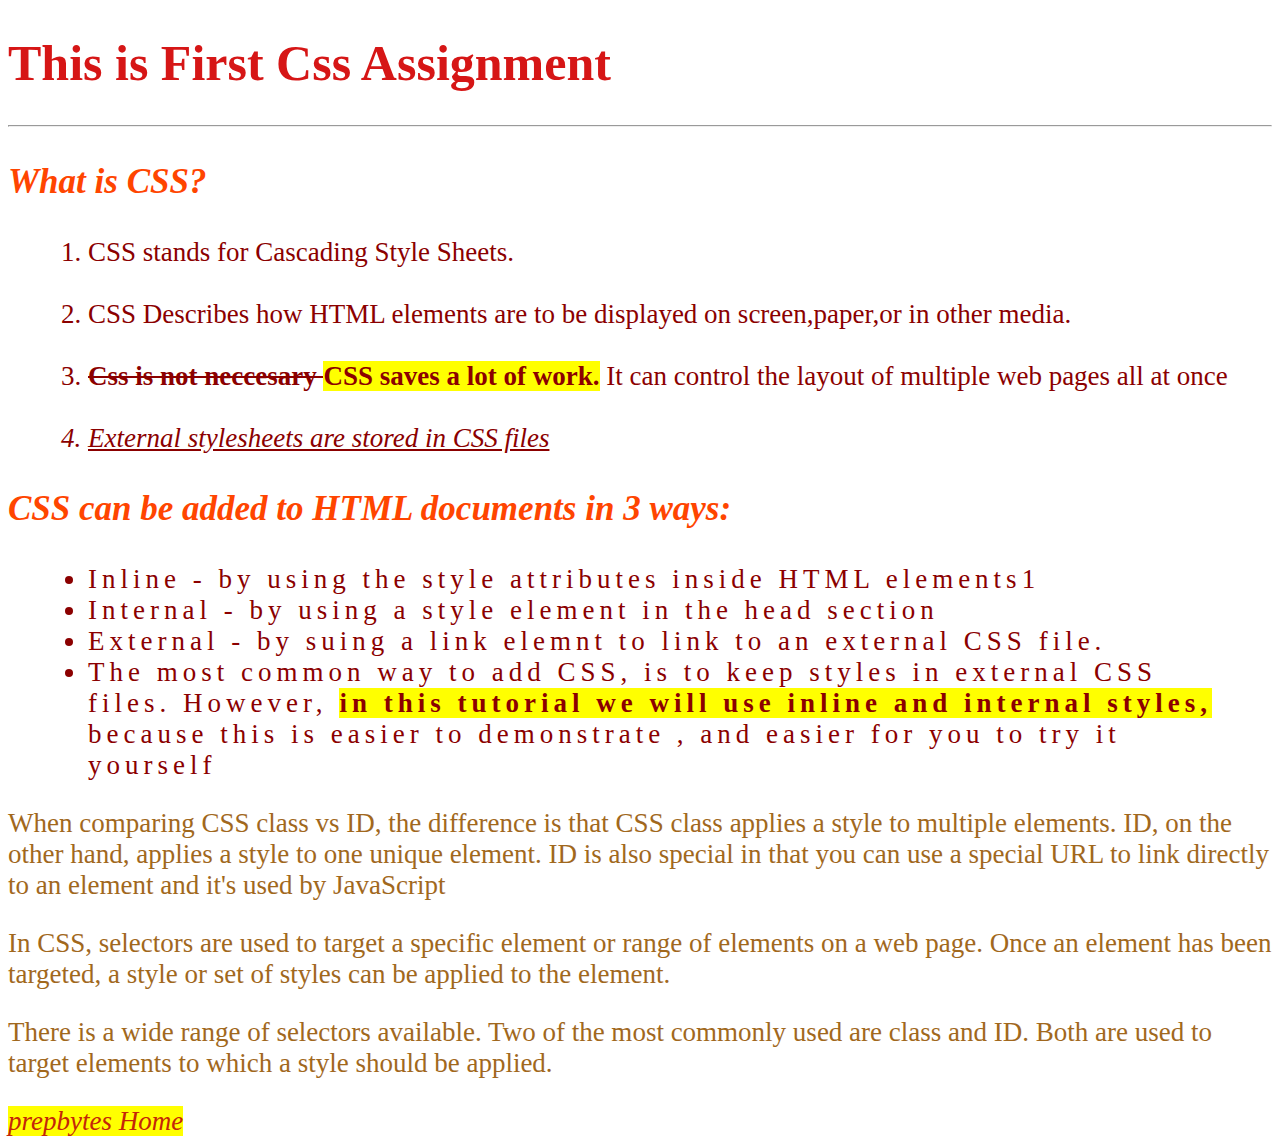
<file: Assessment 1/index.html>
<!DOCTYPE html>
<html lang="en">
<head>
    <meta charset="UTF-8">
    <meta http-equiv="X-UA-Compatible" content="IE=edge">
    <meta name="viewport" content="width=device-width, initial-scale=1.0">
    <title>Assessment 1 CSS</title>
    <link rel="stylesheet" href="index.css">
</head>
<body>
    <h1>This is First Css Assignment</h1>
    <hr>
    <h3>What is CSS?</h3>
    
    <blockquote>
        <ol class="C1" >
            <li>CSS stands for Cascading Style Sheets.</li>
            <br>
            <li>CSS Describes how HTML elements are to be displayed on screen,paper,or in other media.</li>
            <br>
            <li><b class="D1" >Css is not neccesary </b><b class="B1" >CSS saves a lot of work.</b> It can control the layout of multiple web pages all at once</li>
            <br>
            <li class="I1 U1" >External stylesheets are stored in CSS files</li>
        </ol>
    </blockquote>
     
    <h3>CSS can be added to HTML documents in 3 ways:</h3>

    <blockquote>
        <ul class="S1 C1" >
            <li>Inline - by using the style attributes inside HTML elements1</li>
            <li>Internal - by using a style element in the head section</li>
            <li>External - by suing a link elemnt to link to an external CSS file.</li>
            <li>The most common way to add CSS, is to keep styles in external CSS files. However, <b class="B1" >in this tutorial we will use inline and internal styles,</b> because this is easier to demonstrate , and easier for you to try it yourself</li>
        </ul>
    </blockquote>

    <p>When comparing CSS class vs ID, the difference is that CSS class applies a style to multiple elements. ID, on the other hand, applies a style to one unique element. ID is also special in that you can use a special URL to link directly to an element and it's used by JavaScript</p>

    <p>In CSS, selectors are used to target a specific element or range of elements on a web page. Once an element has been targeted, a style or set of styles can be applied to the element.</p>

    <p>There is a wide range of selectors available. Two of the most commonly used are class and ID. Both are used to target elements to which a style should be applied.</p>

    <a href="https://www.prepbytes.com/">prepbytes Home</a>

</body>
</html>
</file>
<file: Assessment 1/index.css>
h1{
    font-size: 50px;
    color: rgb(214, 22, 22);
}

h3{
    color: orangered;
    font-size: 35px;
    font-style: italic;
}

.C1{
    font-size: 27px;
    color: darkred;
}

.B1{
    background-color: yellow;
}

.D1{
    text-decoration: line-through;
}

.U1{
    text-decoration-line: underline;
}

.I1{
    font-style: italic;
}

.B2{
    font-weight: bold;
}

.S1{
    
    letter-spacing: 5px;
    font-size: ;
}

p{
    font-size: 27px;
    color: rgb(161, 104, 29);
}

a{
    background-color: yellow;
    color: rgb(196, 37, 9);
    text-decoration-line: none;
    font-size: 27px;
    font-style: italic;
}
</file>
